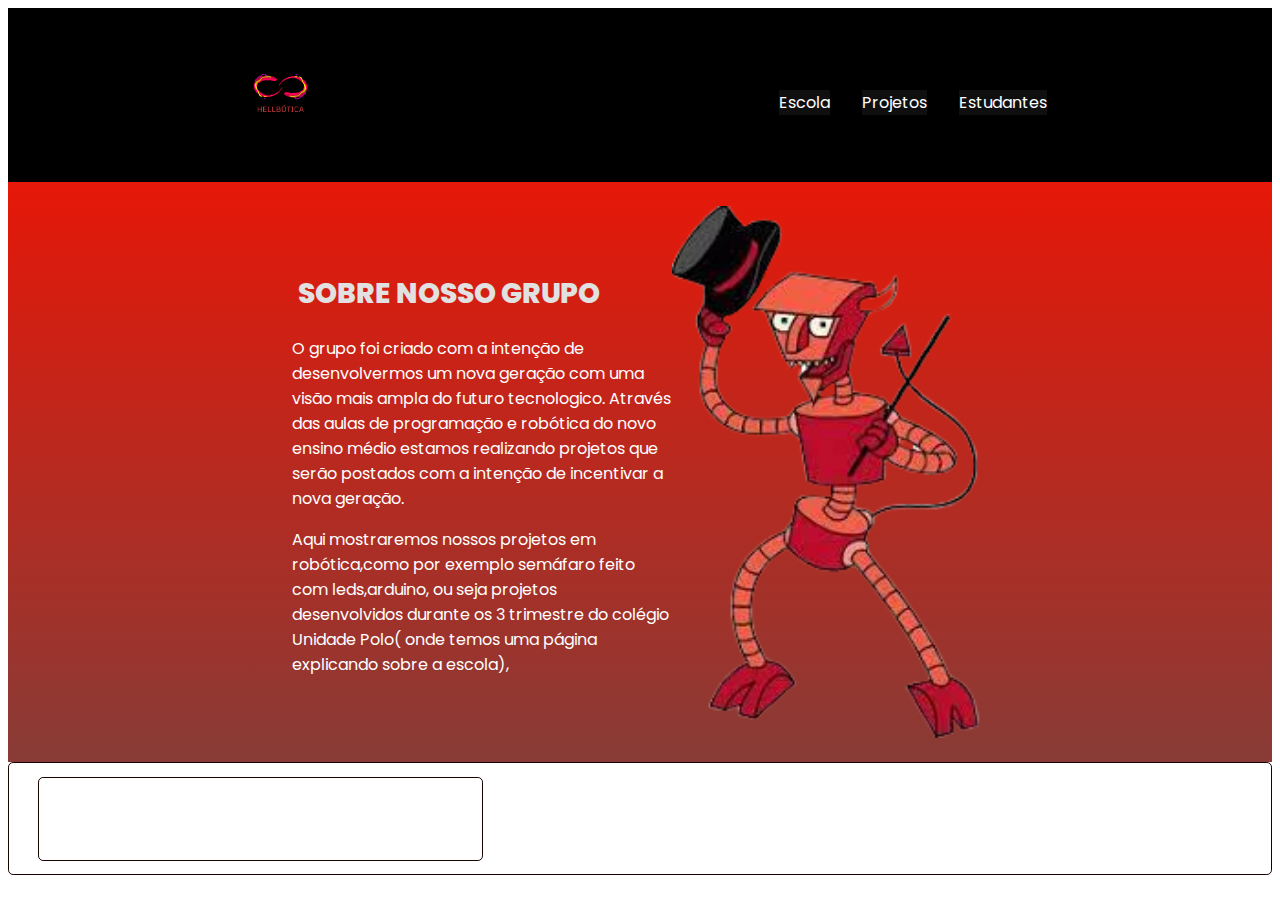
<file: index.html>
<!DOCTYPE html>
<html lang="en">
<head>
    <meta charset="UTF-8">
    <meta http-equiv="X-UA-Compatible" content="IE=edge">
    <meta name="viewport" content="width=device-width, initial-scale=1.0">
    <title>hellbotica</title>
    <link rel="stylesheet" href="style.css">
    <link rel="preconnect" href="https://fonts.googleapis.com">
    <link rel="preconnect" href="https://fonts.gstatic.com" crossorigin>
    <link href="https://fonts.googleapis.com/css2?family=Poppins&display=swap" rel="stylesheet">
</head>
<body>
    <header class="cabecalho">
        <img class="cabecalho-imagem" src="hellbotica2.gif" alt="hellbotica2">
        <ul class="cabecalho-lista">
            <li><a class="cabecalho-lista-item" href="escola.html">Escola</a></li>
            <li><a class="cabecalho-lista-item" href="projetos.html">Projetos</a></li>
            <li><a class="cabecalho-lista-item" href="estudantes.html">Estudantes</a></li>
        </ul>
    </header>
    <section class="escola">
        <div class="escola-div-conteudo">
            <h2><button>
                Sobre Nosso Grupo
            </button></h2>
                <p class="escola-texto-um">O grupo foi criado com a intenção de desenvolvermos um nova geração com uma visão mais ampla do futuro tecnologico. 
                Através das aulas de programação e robótica do novo ensino médio estamos realizando projetos que serão postados com a intenção de incentivar a nova geração.</p>
            <p class="escola-texto-dois">Aqui mostraremos nossos projetos em robótica,como por exemplo semáfaro feito com leds,arduino, ou seja projetos desenvolvidos durante os 3 trimestre do colégio Unidade Polo( onde temos uma página explicando sobre a escola), 

            </p>
        </div>
        <img class="escola-imagem" src="Meu projeto.png" alt="Imagem para representar o robo da hellbotica">
    </section>
        <div class="button">
            <button class="button"><li><a href="projetos.html"> Projetos HellBótica</button></a></li>

            </button>

        </div>
       
    </div>
    </section>
</body>
</html>

<html> 
    
<head>
<title>Hellbotica</title>
<meta charset="UTF-8">
<meta name="viewport" content="width=device-width, initial-scale=1">
<link rel="stylesheet" href="style.css">
</file>
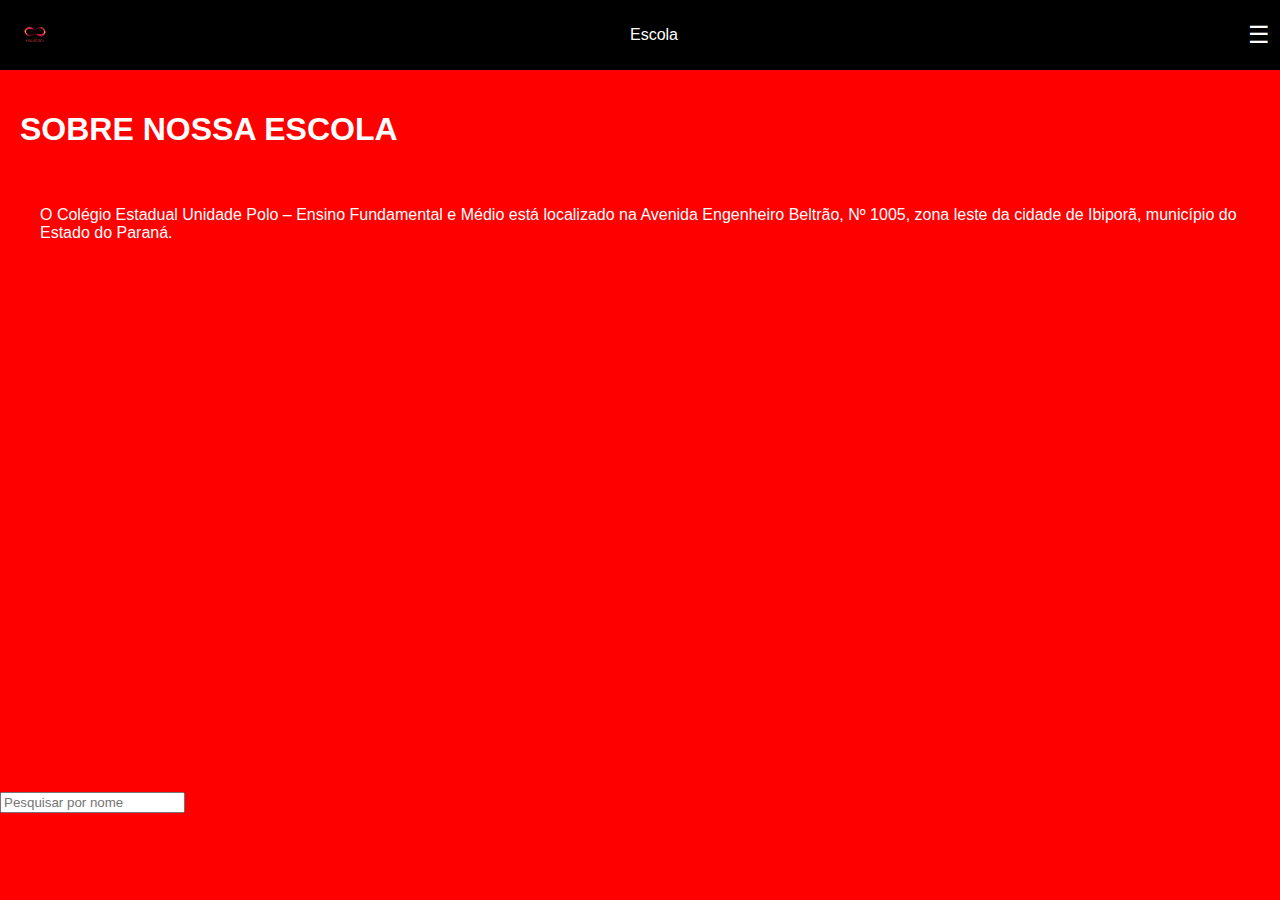
<file: escola.html>
<!DOCTYPE html>
<html lang="pt-br">
<head>
    <meta charset="UTF-8">
    <meta name="viewport" content="width=device-width, initial-scale=1.0">
    <title>hellbotica</title>
    <link rel="stylesheet" href="escola style.css">
</head>
<body>
    <header>
        <img src="hellbotica2.gif">
        Escola
        <div id="menu-icon">&#9776;</div>
        <nav id="menu">

                <a href="projetos.html">Projetos do Grupo</a>
                <a href="estudantes.html">Estudantes Unidade Polo</a>
                <a href="index.html">Principal</a>
            
        </nav>
    </header>
    <div id="sobre-nossa-escola">
        <h1>SOBRE NOSSA ESCOLA</h1>
        <p>
            <p style="text-align: left; padding: 20px; color: #fff;">
                O Colégio Estadual Unidade Polo – Ensino Fundamental e Médio está localizado na Avenida Engenheiro Beltrão, Nº 1005, zona leste da cidade de Ibiporã, município do Estado do Paraná.
            </p>
        </div>
        <div id="mapa">
            <iframe src="https://www.google.com/maps/embed?pb=!1m18!1m12!1m3!1d3665.420224368977!2d-51.040772424679!3d-23.26417577900522!2m3!1f0!2f0!3f0!3m2!1i1024!2i768!4f13.1!3m3!1m2!1s0x94eb47ca7de7359d%3A0xd9c73ad5f8b13943!2sUnidade%20Polo%2C%20C%20E-Ef%20M%20P!5e0!3m2!1spt-BR!2sbr!4v1697627282624!5m2!1spt-BR!2sbr" width="600" height="450" style="border:0;" allowfullscreen="" loading="lazy" referrerpolicy="no-referrer-when-downgrade"></iframe>
        </div>
    </div>
<input type="text" id="filtro-nome" placeholder="Pesquisar por nome">

<script>
  document.addEventListener("DOMContentLoaded", function() {
    const filtroNome = document.getElementById('filtro-nome');
    const students = document.querySelectorAll('.student');

    filtroNome.addEventListener('input', function() {
      const filtro = filtroNome.value.toLowerCase();

      students.forEach(student => {
        const nome = student.querySelector('.student-name').innerText.toLowerCase();
        if (nome.includes(filtro)) {
          student.style.display = 'block';
        } else {
          student.style.display = 'none';
        }
      });
    });
  });
</script>

  </body>
  </html>
  
</body>
</html>
</file>
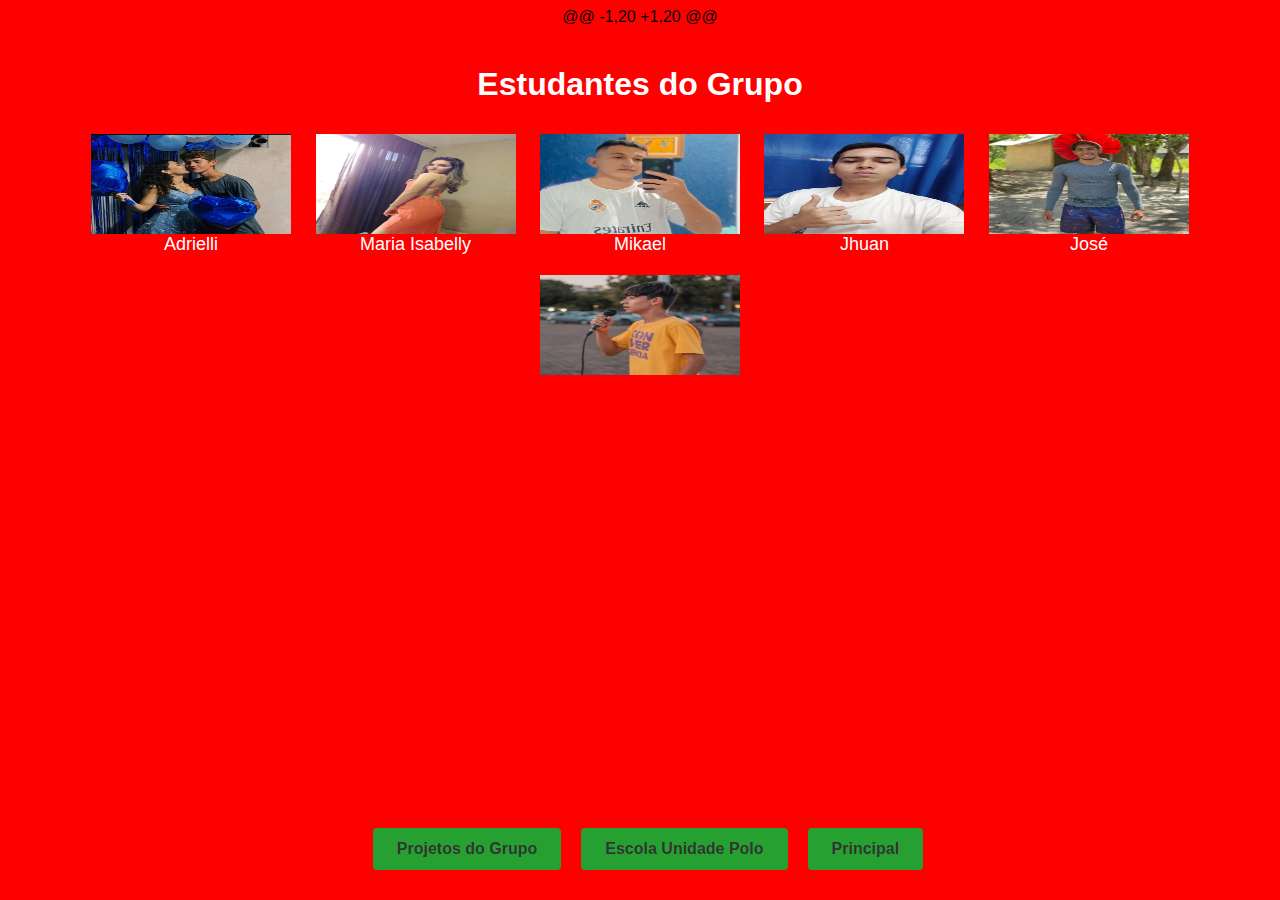
<file: estudantes.html>
@@ -1,20 +1,20 @@
<!DOCTYPE html>
<html>
<head>
  <title>Estudantes do Grupo</title>
  <link rel="stylesheet" type="text/css" href="estudantes style.css">
</head>
<body>
  <h1 class="page-title">Estudantes do Grupo</h1>


  <div class="student">
    <img src="adrielli.png" alt="Estudante 1">
    <div class="student-name">Adrielli</div>
  </div> 
  <div class="student">
    <img src="maria.jpg" alt="Estudante 2">
    <div class="student-name">Maria Isabelly</div>
  </div>

  <div class="student">
    <img src="mikael.jpeg" alt="Estudante 3">
    <div class="student-name">Mikael</div>
  </div>
  <div class="student">
    <img src="jhuan.jpg" alt="Estudante 4">
    <div>Jhuan</div>
  </div>
  <div class="student">
    <img src="jose.jpg" alt="Estudante 5">
    <div>José</div>
  </div>

  <div class="student">
    <img src="Miguel.png" alt="Estudante 1">
    </div>
    <div></div>
  </div>
  <div class="buttons">
    <a href="projetos.html">Projetos do Grupo</a>
    <a href="escola.html">Escola Unidade Polo</a>
    <a href="index.html">Principal</a>
  </div>
<script>
  document.addEventListener("DOMContentLoaded", function() {
    const students = document.querySelectorAll('.student img');

    students.forEach(student => {
      student.addEventListener('mouseenter', function() {
        this.style.transform = 'scale(1.1)';
        this.style.transition = 'transform 0.3s ease';
      });

      student.addEventListener('mouseleave', function() {
        this.style.transform = 'scale(1)';
        this.style.transition = 'transform 0.3s ease';
      });
    });
  });
</script>
</body>
</html>

</body>
</html>
</file>
<file: style.css>
:root {
    --cor-de-fundo:backgound #EBECEE;

}

body {
    background-color: var(--cor-de-fundo);

}

h1 {
    background-color: #EBECEE;
}


    {margin: 0;
    padding: 0;
}
body {
    font-family: 'Poppins', sans-serif;
}
.cabecalho {
    background-color: #000000;
    color: white;
    display: flex;
    justify-content: space-around;
    align-items: center;
    padding: 24px 0;
}

.cabecalho-imagem{
    width: 10%;
}

.cabecalho-lista-item{
    display: inline-block;
    margin: 0 16px;
    font-size: 16px;
    background-color: #0f0f0f;
}

.escola-imagem{
    width: 25%;
}

.escola{
    background-image: linear-gradient(#e61607fd,#883b36);
    color:white;
    display: flex;
    justify-content: center;
    align-items: center;
    padding: 24px 0;
}

.escola-div-conteudo{
    width: 30%;
}


.escola-titulo{
    padding: 24px 0;
}

.estudante{
    padding: 24px 0;
}
.estudante-imagem{
    width: 120px;
}

.estudante-icone{
    width: 24px;
    padding: 4px 8px;
}

.estudante-div{
    text-align: center;
    padding: 16px 0;
}

.estudante-titulo{
    text-align: center;
    padding: 50px 0;
}

.estudante-todos{
    display: grid;
    grid-template-columns: 20% 20% 20% 20% 20%;
}

.button {
    --color: #180302;
    padding: 0.8em 1.7em;
    background-color: transparent;
    border-radius: .3em;
    position: relative;
    overflow: hidden;
    cursor: pointer;
    transition: .5s;
    font-weight: 380;
    font-size: 17px;
    border: 1px solid;
    font-family: inherit;
    text-transform: uppercase;
    color: var(--color);
    z-index: 1;
   }
   
   .button::before, .button::after {
    content: '';
    display: block;
    width: 50px;
    height: 50px;
    transform: translate(-50%, -50%);
    position: absolute;
    border-radius: 50%;
    z-index: -1;
    background-color: var(--color);
    transition: 1s ease;
   }
   
   .button::before {
    top: -1em;
    left: -1em;
   }
   
   .button::after {
    left: calc(100% + 1em);
    top: calc(100% + 1em);
   }
   
   .button:hover::before, .button:hover::after {
    height: 410px;
    width: 410px;
   }
   
   .button:hover {
    color: rgb(189, 10, 10);
   }
   
   .button:active {
    filter: brightness(.8);
   }

   button {
    font-size: 28px;
    color: #e1e1e1;
    font-family: inherit;
    font-weight: 800;
    cursor: pointer;
    position: relative;
    border: none;
    background: none;
    text-transform: uppercase;
    transition-timing-function: cubic-bezier(0.25, 0.8, 0.25, 1);
    transition-duration: 400ms;
    transition-property: color;
  }
  
  button:focus,
  button:hover {
    color: #e9d7d7;
  }
  
  button:focus:after,
  button:hover:after {
    width: 100%;
    left: 0%;
  }
  
  button:after {
    content: "";
    pointer-events: none;
    bottom: -2px;
    left: 50%;
    position: absolute;
    width: 0%;
    height: 2px;
    background-color: #fff;
    transition-timing-function: cubic-bezier(0.25, 0.8, 0.25, 1);
    transition-duration: 400ms;
    transition-property: width, left;
  }

  a {
    text-decoration: none;
    color: rgb(255, 255, 255);
  }
  
  a:hover {
    text-decoration: underline;
  }

  ul {
    list-style-type: none;
    padding: 0;
    display: flex;
    justify-content: space-between;
  }
  
  li{
    display: inline;
    font-size: 36px;
  }

@media (max-width: 768px) {
    body {
        font-size: 16px; 
    }

    .cabecalho {
        flex-direction: column; 
        text-align: center; 
    }

    .cabecalho-imagem {
        width: 50%; 
        margin-bottom: 16px; 
    }

    .cabecalho-lista {
        margin-top: 16px; 
    }

    .cabecalho-lista-item {
        font-size: 14px; 
    }

    .escola-div-conteudo {
        width: 100%; 
        text-align: center; 
    }

    .escola-imagem {
        width: 80%; 
    }
}
</file>
<file: escola style.css>
/* estilo.css */

body {
    margin: 0;
    padding: 0;
    background-color: #ff0000; /* Vermelho */
    font-family: Arial, sans-serif;
  }
  
  header {
    background-color: #000; /* Preto */
    color: #fff;
    padding: 10px;
    display: flex;
    justify-content: space-between; /* Alinhar itens na extremidade do cabeçalho */
    align-items: center;
  }
  
  header img {
    width: 50px; /* Reduza o tamanho da imagem */
    height: 50px; /* Reduza o tamanho da imagem */
  }
  
  nav {
    display: none; /* Ocultar o menu sanduíche por padrão em telas maiores */
  }
  
  #menu-icon {
    display: block;
    font-size: 24px;
    cursor: pointer;
  }
  
  #menu-icon:hover {
    color: #ff0000; /* Vermelho para o ícone do menu */
  }
  
  #menu {
    display: none;
    flex-direction: column;
    background-color: #000;
    position: absolute;
    top: 60px;
    right: 10px; /* Alinhe o menu à direita */
    padding: 10px;
  }
  
  #menu a {
    color: #fff;
    text-decoration: none;
    margin-bottom: 10px;
  }
  
  #sobre-nossa-escola {
    display: flex;
    flex-wrap: wrap;
    padding: 20px;
  }
  
  #sobre-nossa-escola h1 {
    flex: 1;
    color: #fff;
    margin-right: 20%; /* Alinhe 20% mais à direita */
  }
  
  #mapa {
    flex: 1;
    padding: 20px;
    text-align: right; /* Alinhe o conteúdo do mapa à direita */
  }
</file>
<file: estudantes style.css>
body {
  font-family: Arial, sans-serif;
  text-align: center;
}

h1 {
  margin-top: 40px;
  
    font-family: "Nome da fonte", Arial, sans-serif;
    color: white;
  }
  

.student {
  display: inline-block;
  margin: 10px;
  transition: transform 0.3s;
}

.student img {
  width: 200px;
  height: 100px;
}

.student:hover {
  transform: scale(1.1);
}

.buttons {
  margin-top: 20px;
}

.buttons a {
  display: inline-block;
  margin: 10px;
  padding: 12px 24px;
  text-decoration: none;
  background-color: #26a131;
  color: #333;
  font-weight: bold;
  border-radius: 4px;
}

body {
  background: linear-gradient(to bottom, rgb(255, 0, 0), rgb(255, 0, 0));
}

.student div {
  color: white;
  font-size: 18px;
}

.student div {
  color: white;
  font-size: 18px;
  position: relative;
}

.buttons {
  position: fixed;
  bottom: 20px;
  display: flex;
  justify-content: space-between;
  width: 100%;
  z-index: 9999;
}

.button-left,
.button-right {
  padding: 10px 20px;
  color: white;
  text-decoration: none;
  transition: transform 0.3s;
}

.button-left {
  background-color: rgb(255, 0, 0);
}

.button-right {
  background-color: rgb(96, 112, 96);
}

.button-left:hover,
.button-right:hover {
  transform: scale(1.1);
}
.buttons {
  display: flex;
  justify-content: center;
  margin-top: 20px;
}
</file>
